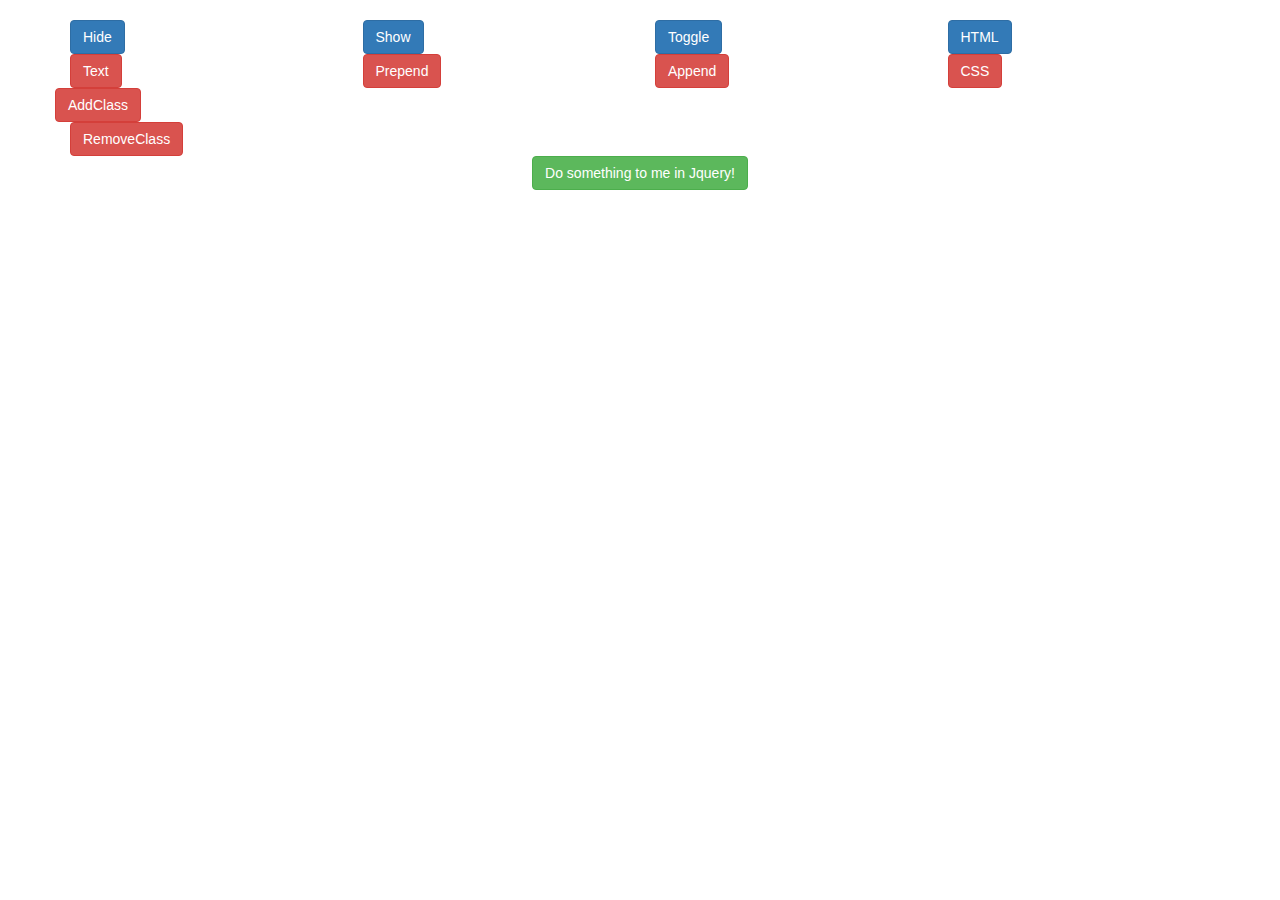
<file: index.html>
<!DOCTYPE html>
<html>
<head>
	<title></title>
	<link rel="stylesheet" href="https://maxcdn.bootstrapcdn.com/bootstrap/3.3.7/css/bootstrap.min.css">
	<script src="https://ajax.googleapis.com/ajax/libs/jquery/3.2.1/jquery.min.js"></script>
	<script type="text/javascript" src="scripts.js"></script>


</head>

<body>
<div class="container" style="margin-top: 20px">

	<div class="row">
		<div class="col-sm-3" ->
			<button class="btn btn-primary" toDo="hide">
				Hide
			</button>
		</div>
		<div class="col-sm-3" ->
			<button class="btn btn-primary" toDo="show">
				Show
			</button>
		</div>
			<div class="col-sm-3" ->
				<button class="btn btn-primary" toDo="toggle">
					Toggle
				</button>
			</div>
				<div class="col-sm-3" ->
					<button class="btn btn-primary" toDo="html">
						HTML
					</button>
				</div>
						<div class = "col-sm-3">
							<button class=" btn btn-danger" toDo= 'text'>
							Text
							</button>
						</div>
							<div class = "col-sm-3">
								<button class=" btn btn-danger" toDo= 'prepend'>
								Prepend
								</button>
							</div>
								<div class = "col-sm-3">
									<button class=" btn btn-danger" toDo= 'append'>
									Append
									</button>
								</div>
									<div class = "col-sm-3">
										<button class=" btn btn-danger" toDo= 'css'>
										CSS
										</button>
									</div>
									<div class="row">
										<div class = "col-sm-3">
											<button class=" btn btn-danger" toDo= 'addClass'>
											AddClass
											</button>
										</div>
									</div>
										<div class = "col-sm-3">
											<button class=" btn btn-danger" toDo= 'removeClass'>
											RemoveClass
											</button>
										</div>
										<div class="row">
											<div class="col-sm-6  col-sm-offset-3 text-center">
												<button class="btn btn-success thing" id="thing">
												Do something to me in Jquery!
												</button>
											</div>
										</div>
</div>




</body>



</html>
</file>
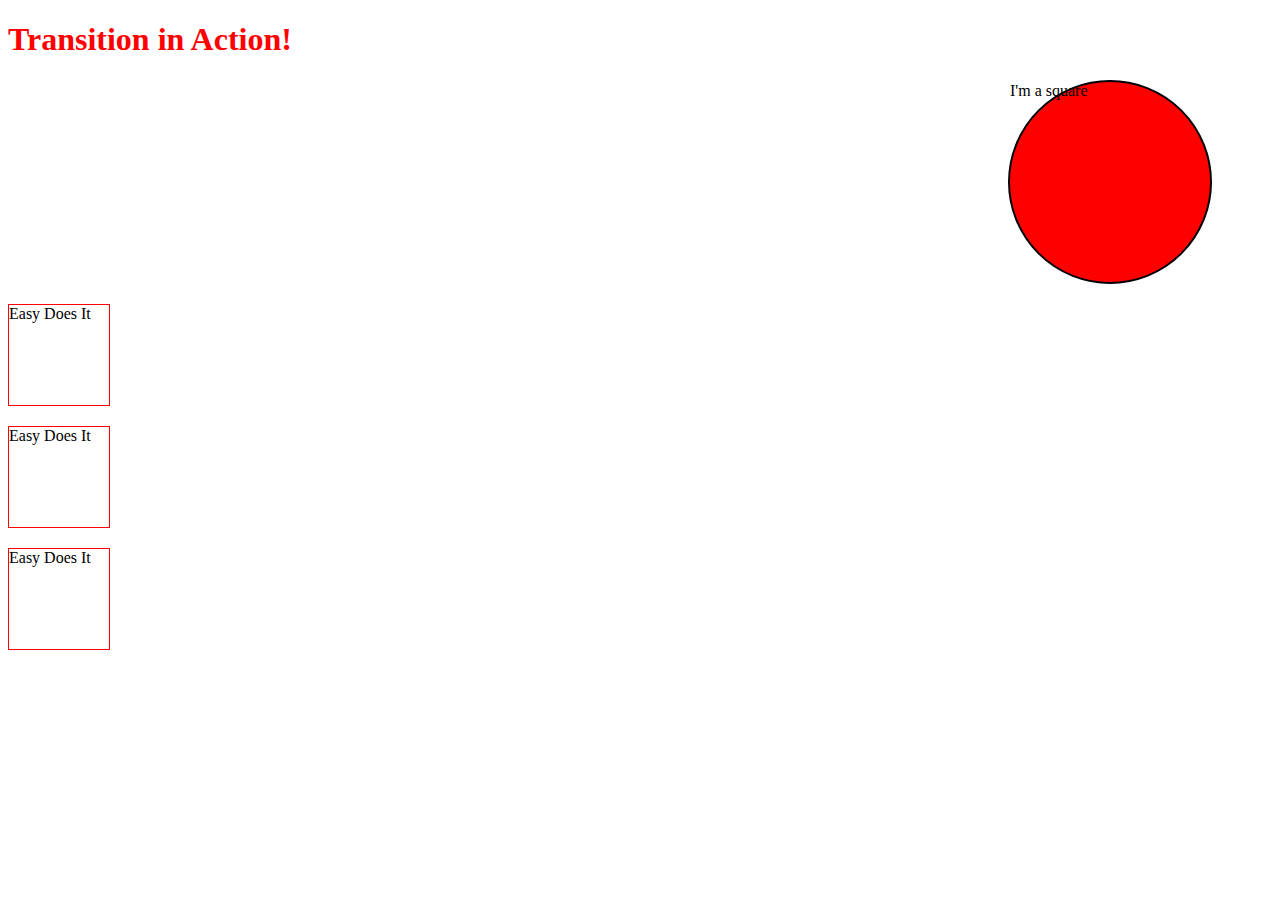
<file: css-201/index.html>
<!DOCTYPE html>
<html>
<head>
	<title>Transition and Transform</title>

	<link rel="stylesheet" type="text/css" href="styles.css">
</head>

<body>

<h1>Transition in Action! </h1>

<div class="square">
I'm a square
</div>

<div class="transform-box ease">Easy Does It</div>
<div class="transform-box ease-out">Easy Does It</div>
<div class="transform-box custom">Easy Does It</div>



</body>



</html>
</file>
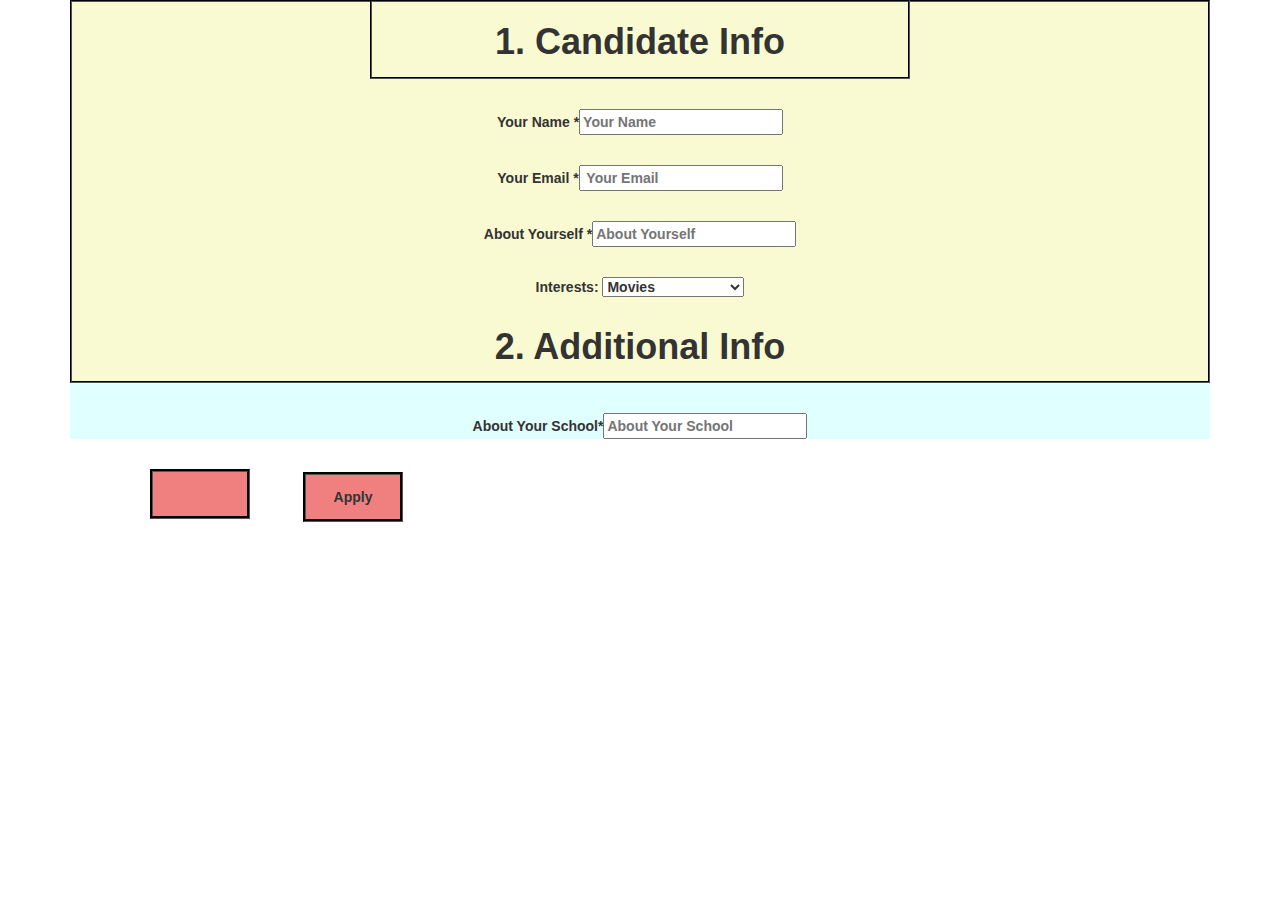
<file: fancy-form.html>
<!DOCTYPE html>
<html>
<head>
	<title></title>
		<link rel="stylesheet" href="https://maxcdn.bootstrapcdn.com/bootstrap/3.3.7/css/bootstrap.min.css">
		<script src="https://ajax.googleapis.com/ajax/libs/jquery/3.2.1/jquery.min.js"></script>
		<script type="text/javascript" src="scripts.js"></script>
		<style>

		 #your-name, #your-email, #about-yourself, #interests, #about-your-school,#Additional-info,#button, #candidate-info{
		 	text-align: center;
		 	font-weight: bold;
		 }

		 	#your-name, #your-email,#about-yourself, #interests, #about-your-school,#button, #candidate-info, #Additional-info{
		 		margin-bottom: 30px;
		 	}

		 	#candidate-info, #Additional-info{
		 		background-color: lightgoldenrodyellow;
		 		border: 2px groove black;
		 	}

		 	 #button{
		 		position: relative;
		 		left:  150px;
		 		height: 50px;
		 		width: 100px;
		 		background-color: lightcoral;
		 		border: groove black;
		 		/* text-align: center; */
		 	}

		 	.sign-up-form{
		 		background-color: lightcyan;
		 	}
		 	
		</style>

</head>
<body>
<div class="container">
	<form class="sign-up-form">
		<div class = "col-md-6 col-md-offset-3">
			<div class ="row-section-1">
			<div class = "candidate-info-error error"></div>
				<div id="candidate-info">
					<h1><strong><label>1. Candidate Info</label></strong></h1>
				</div>
			</div>
				<div id = "your-name">Your Name *<input type="text" placeholder=  "Your Name">
				</div>
				<div id = "your-email">Your Email *<input type="email" placeholder=" Your Email"> 
				</div>
				<div id = "about-yourself">About Yourself *<input type="text" placeholder="About Yourself"> 
				</div>
				<div id = "interests">Interests:	
				<select form="sign-up-form">
						<option value="Movies">Movies</option>
						<option value="Reading">Reading</option>
						<option value="Coding">Coding</option>
						<option value="Working Out">Working Out</option>
						<option value="Exploring the City">Exploring the City</option>
						<option value="Cooking">Cooking</option>
						<option value="Art">Art</option>
				</select>
				</div>
			</div>
				 	<div class = "row-section-2">
				 		<div id="Additional-info">
				 			<h1><strong><label>2. Additional Info</label></strong></h1>
				 		</div>
				 	</div>
				 		<div id = "about-your-school">About Your School*<input  type="text"placeholder="About Your School"> 
				 		</div>
				 	</div>
				 		<div class = "row-section-3">
				 			<div id="button">
								<button type="submit" id= "button">Apply</button>
							</div>
	</form>







</body>
</html>
</file>
<file: css-201/styles.css>
h1{
	color: red;
}

.square{
	height: 200px;
	width: 200px;
	background-color: #ffff00;
	border: 2px solid black;
	/* transform:translate(0px,0px); */
	transform:  scale(2);
	transition:  all 2s;
}

.square:hover{
	background-color:  red;
	border-radius: 50%;
	scale down 20% both x and y
	transform: scale(2);
	/* scale x down 20%, scale up  */

	transform : translateX(1000px);
}

.transform-box{
	height: 100px;
	width: 100px;
	border:  1px red solid;
	margin-top:  20px;
	transition:  all 2s;
}

.transform-box:hover{
	margin-left:  500px;
	border-radius:  50%;
	background-color: black;
	transform:  rotate(1000deg);
}

.ease{
	transition:  all 4s ease-in;
}
.ease-out{
	transition:  all 4s ease-out;
}
.custom{
	transition:  all 4s;
	transition-timing-function:  cubic-bezier(1.000, 0.835,0.000,0.945);
}
</file>
